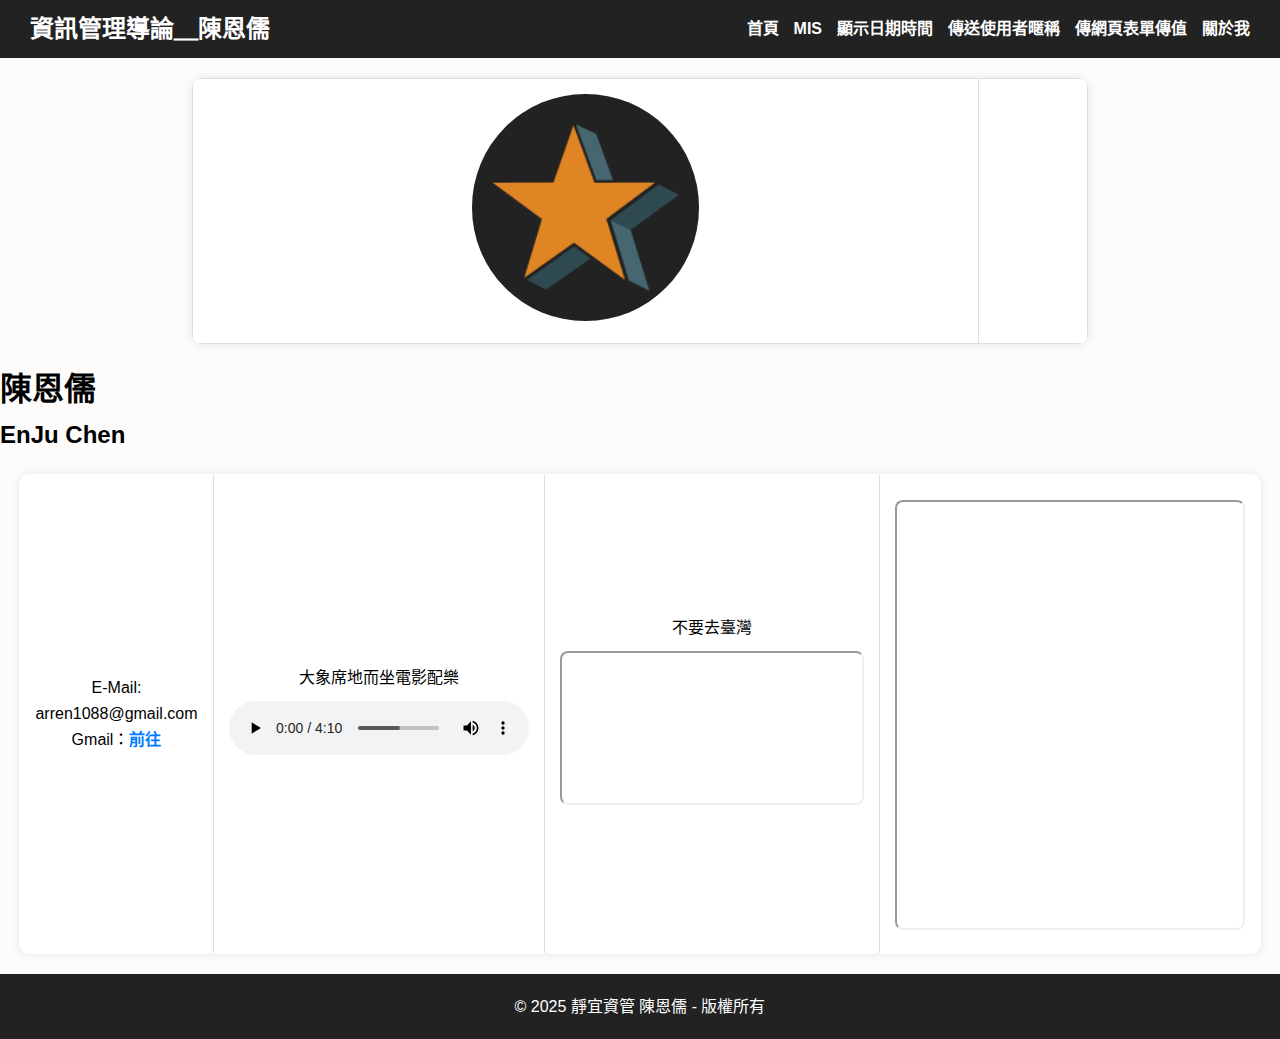
<file: templates/about.html>
<!DOCTYPE html>
<html lang="zh-TW">
<head>
  <meta charset="UTF-8">
  <meta name="viewport" content="width=device-width, initial-scale=1.0">
  <title>資管導論 -關於我</title>
    <link rel="stylesheet" href="/static/css/style.css">
  </style>
  <script>
    function change1() {
      document.getElementById("pic").src = "/static/mountain.jpg";
      document.getElementById("h2text").innerText = "靜宜資管";
    }

    function change2() {
      document.getElementById("pic").src = "/static/icon.png";
      document.getElementById("h2text").innerText = "EnJu Chen";
    }
  </script>
</head>
<body>
<header>
  <div class="header-container">
    <div class="title">資訊管理導論＿陳恩儒</div>
    <nav>
      <ul>
          <li><a href="/">首頁</a></li>
          <li><a href="/mis">MIS</a></li>
          <li><a href="/today">顯示日期時間</a></li>
          <li><a href="/welcome?nick=EJ.C">傳送使用者暱稱</a></li>
          <li><a href="/account">傳網頁表單傳值</a></li>
          <li><a href="/about">關於我</a></li>
      </ul>
    </nav>
  </div>
</header>
<table width="70%">
  <tr>
    <td>
      <img src="/static/icon.png" width="30%" id="pic" onmouseover="change1()" onmouseout="change2()"></img>
    </td>

    <td>
    </td>
  </tr>
</table>
<h1>陳恩儒</h1>
  <h2 id="h2text">EnJu Chen</h2>
<table width="70%" border="1">
  <tr>
    <td>
    E-Mail: arren1088@gmail.com<br>
Gmail：<a href="https://mail.google.com">前往</a><br>
    <td>
    大象席地而坐電影配樂<br>
<audio controls>
  <source src="/static/elephant.mp3" type="audio/mP3">
</audio><br>
    <td>
不要去臺灣<br>
<iframe src="https://www.youtube.com/embed/pW88QFpHXa8" allowfullscreen></iframe>
    <td>
    <iframe height="430" width="350" src="https://bot.dialogflow.com/06baeabf-c86a-42f0-8e2c-dd6c753d9300"></iframe>
  </tr>
</table>
<?php echo date("Y-m-d")?>
</body>
<footer>
  <p>&copy; 2025 靜宜資管 陳恩儒 - 版權所有</p>
</footer>
</html>
</file>
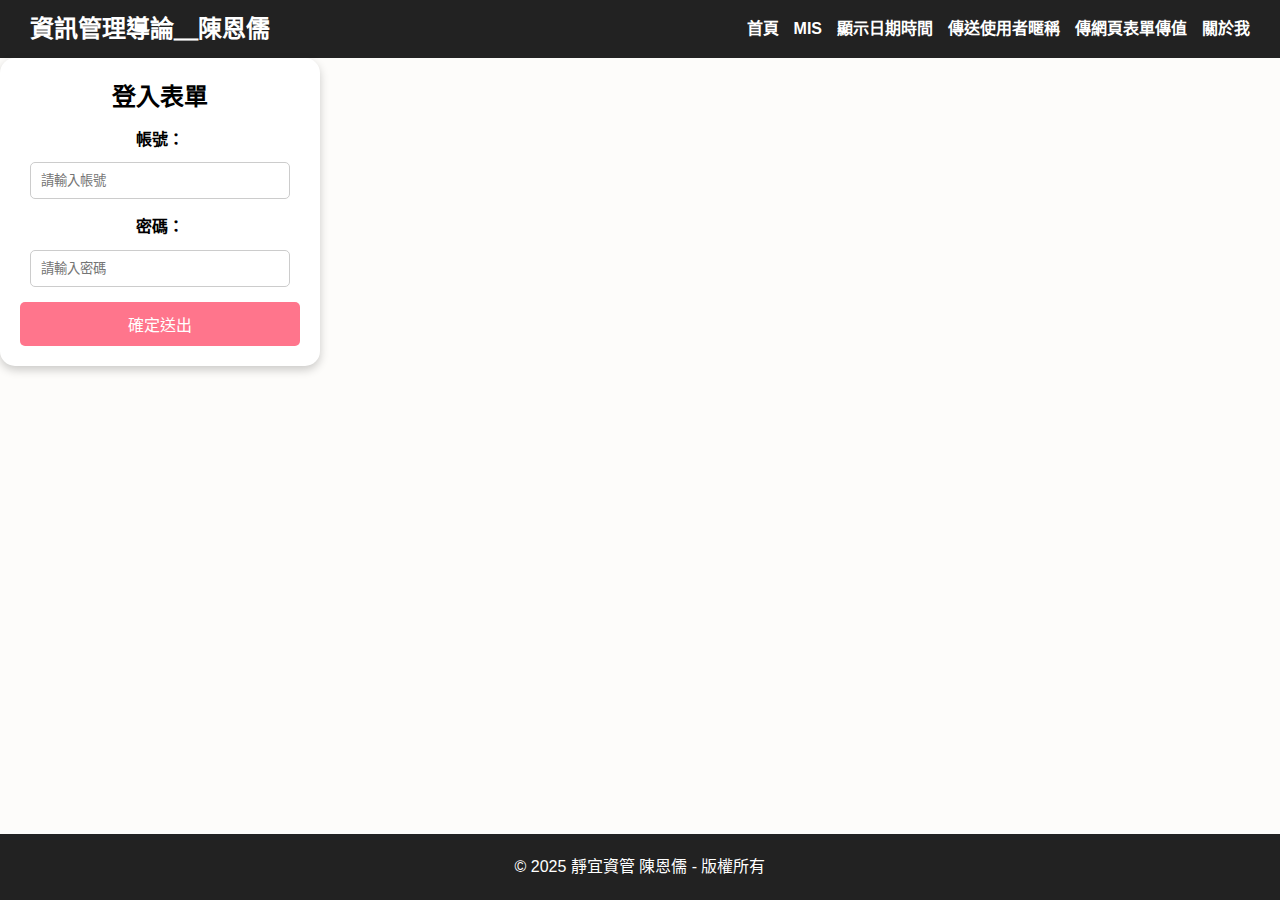
<file: templates/account.html>
<!DOCTYPE html>
<html lang="zh-TW">
<head>
    <meta charset="UTF-8">
    <meta name="viewport" content="width=device-width, initial-scale=1.0">
    <title>資管導論 -登入</title>
    <link rel="stylesheet" href="/static/css/style.css">
    <style>
        .form-container {
            background: white;
            padding: 20px;
            border-radius: 15px;
            box-shadow: 0 4px 10px rgba(0, 0, 0, 0.2);
            text-align: center;
            animation: fadeIn 1s ease-in-out;
            width: 100%;
            max-width: 320px; /* 限制最大寬度 */
        }
        @keyframes fadeIn {
            from { opacity: 0; transform: translateY(-20px); }
            to { opacity: 1; transform: translateY(0); }
        }
        label {
            display: block;
            margin: 10px 0 5px;
            font-weight: bold;
        }
        input[type="text"], input[type="password"] {
            width: calc(100% - 20px);
            padding: 10px;
            margin: 5px 0;
            border: 1px solid #ccc;
            border-radius: 5px;
            transition: all 0.3s;
        }
        input[type="text"]:focus, input[type="password"]:focus {
            border-color: #ff758c;
            box-shadow: 0 0 8px rgba(255, 117, 140, 0.5);
            outline: none;
        }
        input[type="submit"] {
            background: #ff758c;
            color: white;
            border: none;
            padding: 10px 20px;
            border-radius: 5px;
            cursor: pointer;
            transition: 0.3s;
            width: 100%;
            font-size: 16px;
            margin-top: 10px;
        }
        input[type="submit"]:hover {
            background: #e64771;
            transform: scale(1.05);
        }
    </style>
</head>
<body>
<header>
  <div class="header-container">
    <div class="title">資訊管理導論＿陳恩儒</div>
    <nav>
      <ul>
          <li><a href="/">首頁</a></li>
          <li><a href="/mis">MIS</a></li>
          <li><a href="/today">顯示日期時間</a></li>
          <li><a href="/welcome?nick=EJ.C">傳送使用者暱稱</a></li>
          <li><a href="/account">傳網頁表單傳值</a></li>
          <li><a href="/about">關於我</a></li>
      </ul>
    </nav>
  </div>
</header>
    <div class="form-container">
        <h2>登入表單</h2>
        <form action="#" method="post">
            <label for="user">帳號：</label>
            <input type="text" id="user" name="user" placeholder="請輸入帳號">

            <label for="pwd">密碼：</label>
            <input type="password" id="pwd" name="pwd" placeholder="請輸入密碼">

            <input type="submit" value="確定送出">
        </form>
    </div>
</body>
<footer>
  <p>&copy; 2025 靜宜資管 陳恩儒 - 版權所有</p>
</footer>
</html>
</file>
<file: static/css/style.css>
/* Reset Styles */

/* 全局樣式 */

* {
  margin: 0;
  padding: 0;
  box-sizing: border-box;
  font-family: 'Minecraft', sans-serif;
}

body {
  background-color: #fdfcfa;
  color: #000 ;
  line-height: 1.6;
  display: flex;
  flex-direction: column;
  min-height: 100vh;  /* 確保頁面至少佔滿一個視窗 */
}

.container {
  flex: 1;  /* 讓內容區域占據剩餘空間 */
  width: 100%;
  max-width: 1200px;
  margin: 0 auto;  /* Centering the container */
  padding: 0 20px;
}

/* Header Styling */
header {
  background: #222;
  color: #fff;
  padding: 10px 25px;
}

.header-container {
  display: flex;
  justify-content: space-between;
  align-items: center;
  padding: 0 5px;  /* 更小的內邊距，讓內容更加靠近邊緣 */
}

.title {
  font-size: 1.5em;
  font-weight: bold;
  margin-left: 0;
  margin-right: auto; /* 讓標題靠左 */
}

nav ul {
  display: flex;
  list-style: none;
  gap: 15px;
  margin-left: auto; /* 讓導航靠右 */
}

nav ul li a {
  font-size: 1em;
  color: #fff;
  text-decoration: none;
  transition: 0.3s;
}

nav ul li a:hover {
  color: #f39c12;
}

/* Hero Section */
.hero {
  background: url('images/hero.jpg') no-repeat center center/cover;
  text-align: center;
  padding: 80px 20px;
}

.hero h2 {
  font-size: 2.2em;
  margin-bottom: 10px;
}

.button {
  display: inline-block;
  background: #f39c12;
  padding: 10px 20px;
  color: #fff;
  text-decoration: none;
  border-radius: 5px;
  transition: 0.3s;
}

.button:hover {
  background: #e67e22;
}

/* Features Section */
.features {
  display: flex;
  justify-content: space-between;
  padding: 40px 20px;
}

.feature {
  background: #333;
  padding: 20px;
  border-radius: 10px;
  text-align: center;
  flex: 1;
  margin: 0 5px;
}

/* Footer Styling */
footer {
  background: #222;
  color: #fff;
  text-align: center;
  padding: 20px;
  margin-top: auto;
  position: relative;
  width: 100%;
}

/* Server List Styling */
#server-list {
  width: 100%;
  max-width: 900px;
  display: flex;
  flex-wrap: wrap;
  justify-content: center;  /* 使伺服器卡片居中 */
  gap: 20px;
  margin: 0 auto;
}

.server {
  background: rgba(0, 0, 0, 0.85);
  border-radius: 15px;
  padding: 25px;
  width: 380px; /* ✅ 更大 */
  text-align: center;
  transition: transform 0.3s ease-in-out, box-shadow 0.3s;
  color: white;
  opacity: 0;
  animation: fadeIn 0.5s forwards;
  border: 5px solid limegreen; /* 預設在線時綠色 */
  box-shadow: 0 5px 15px rgba(0, 255, 0, 0.5);
}

/* 伺服器圖標 */
.server img {
  width: 100px; /* ✅ 更大 */
  height: 100px;
  border-radius: 10px;
  margin-bottom: 15px;
}

/* 文字美化 */
.server h2 {
  font-size: 1.8em;
}

.server p {
  font-size: 1.1em;
  margin: 5px 0;
}

/* 狀態顯示 */
.status {
  font-weight: bold;
  padding: 5px;
  border-radius: 8px;
  display: inline-block;
}

/* 在線狀態 */
.online {
  color: limegreen;
  background: rgba(0, 255, 0, 0.2);
}

/* 離線狀態 */
.offline {
  color: red;
  background: rgba(255, 0, 0, 0.2);
}

/* 當伺服器離線時，邊框變紅 */
.server.offline {
  border-color: red;
  box-shadow: 0 5px 15px rgba(255, 0, 0, 0.5);
}

/* 懸停效果 */
.server:hover {
  transform: scale(1.1);
  box-shadow: 0 10px 25px rgba(0, 255, 0, 0.7);
}

/* 離線懸停效果 */
.server.offline:hover {
  box-shadow: 0 10px 25px rgba(255, 0, 0, 0.7);
}
/* 載入動畫 */
.loader {
  margin: 100px auto;
  border: 8px solid #f3f3f3;
  border-top: 8px solid #3498db;
  border-radius: 50%;
  width: 50px;
  height: 50px;
  animation: spin 2s linear infinite;
}

@keyframes spin {
  0% { transform: rotate(0deg); }
  100% { transform: rotate(360deg); }
}


/* 淡入動畫 */
@keyframes fadeIn {
  from { opacity: 0; transform: translateY(-10px); }
  to { opacity: 1; transform: translateY(0); }
}


img {
  border-radius: 50%;
  transition: transform 0.3s ease-in-out;
}

img:hover {
  transform: scale(1.1);
}

table {
  width: 70%;
  margin: 20px auto;
  border-collapse: collapse;
  background: white;
  box-shadow: 0px 0px 10px rgba(0, 0, 0, 0.1);
  border-radius: 10px;
  overflow: hidden;
}

td {
  padding: 15px;
  border: 1px solid #ddd;
  text-align: center;
}

a {
  text-decoration: none;
  color: #007BFF;
  font-weight: bold;
}

a:hover {
  text-decoration: underline;
}

audio, iframe {
  margin-top: 10px;
  border-radius: 8px;
}

main {
    flex: 1; /* 讓主要內容區域填充剩餘空間 */
}
</file>
